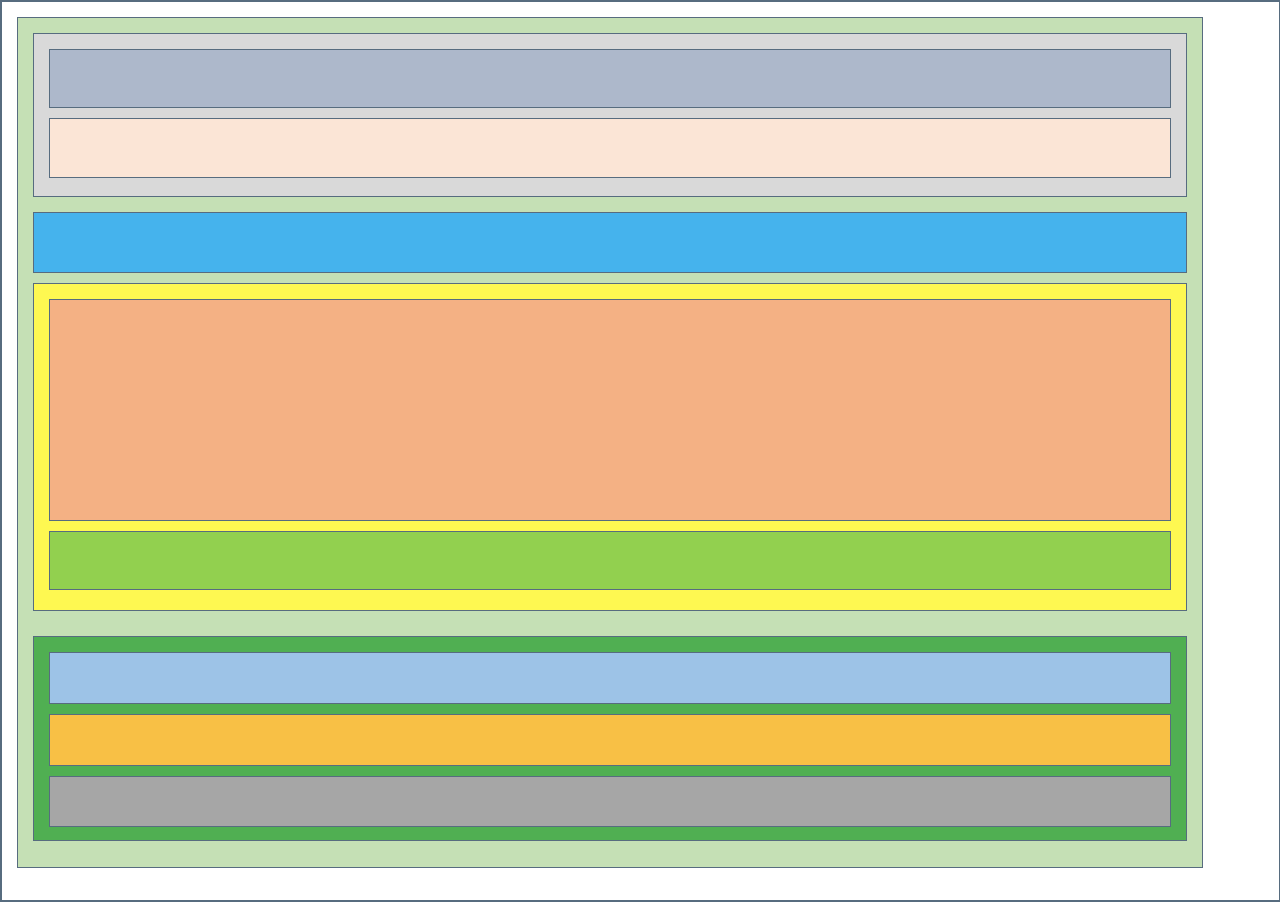
<file: index.html>
<!DOCTYPE html>
<html lang="en">
  <head>
    <meta charset="UTF-8" />
    <meta http-equiv="X-UA-Compatible" content="IE=edge" />
    <meta name="viewport" content="width=device-width, initial-scale=1.0" />
    <link rel="stylesheet" href="style.css" />
    <title>Document</title>
  </head>
  <body>
    <div id="bloc_page">
      <header>
        <div id="titre_principal"></div>
        <nav></nav>
      </header>
      <main>
        <div id="banniere_image"></div>
        <section>
          <article></article>
          <aside></aside>
        </section>
      </main>
      <footer>
        <div id="tweet"></div>
        <div id="mes_photos"></div>
        <div id="mes_amis"></div>
      </footer>
    </div>
  </body>
</html>
</file>
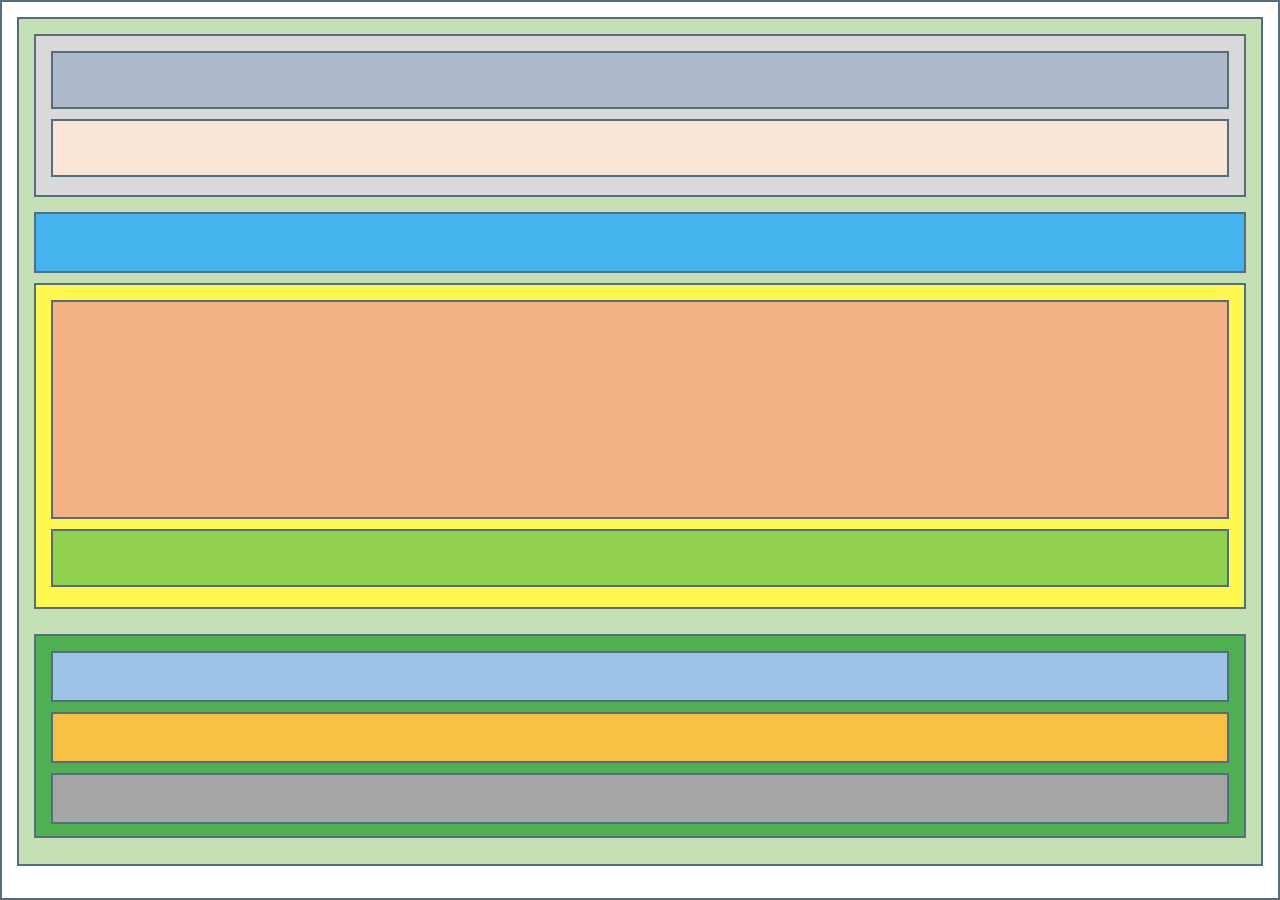
<file: index-v1.html>
<!DOCTYPE html>
<html lang="en">
  <head>
    <meta charset="UTF-8" />
    <meta http-equiv="X-UA-Compatible" content="IE=edge" />
    <meta name="viewport" content="width=device-width, initial-scale=1.0" />
    <link rel="stylesheet" href="style-v1.css" />
    <title>Document</title>
  </head>
  <body>
    <div id="bloc_page">
      <header>
        <div id="titre_principal"></div>
        <nav></nav>
      </header>
      <main>
        <div id="banniere_image"></div>
        <section>
          <article></article>
          <aside></aside>
        </section>
      </main>
      <footer>
        <div id="tweet"></div>
        <div id="mes_photos"></div>
        <div id="mes_amis"></div>
      </footer>
    </div>
  </body>
</html>
</file>
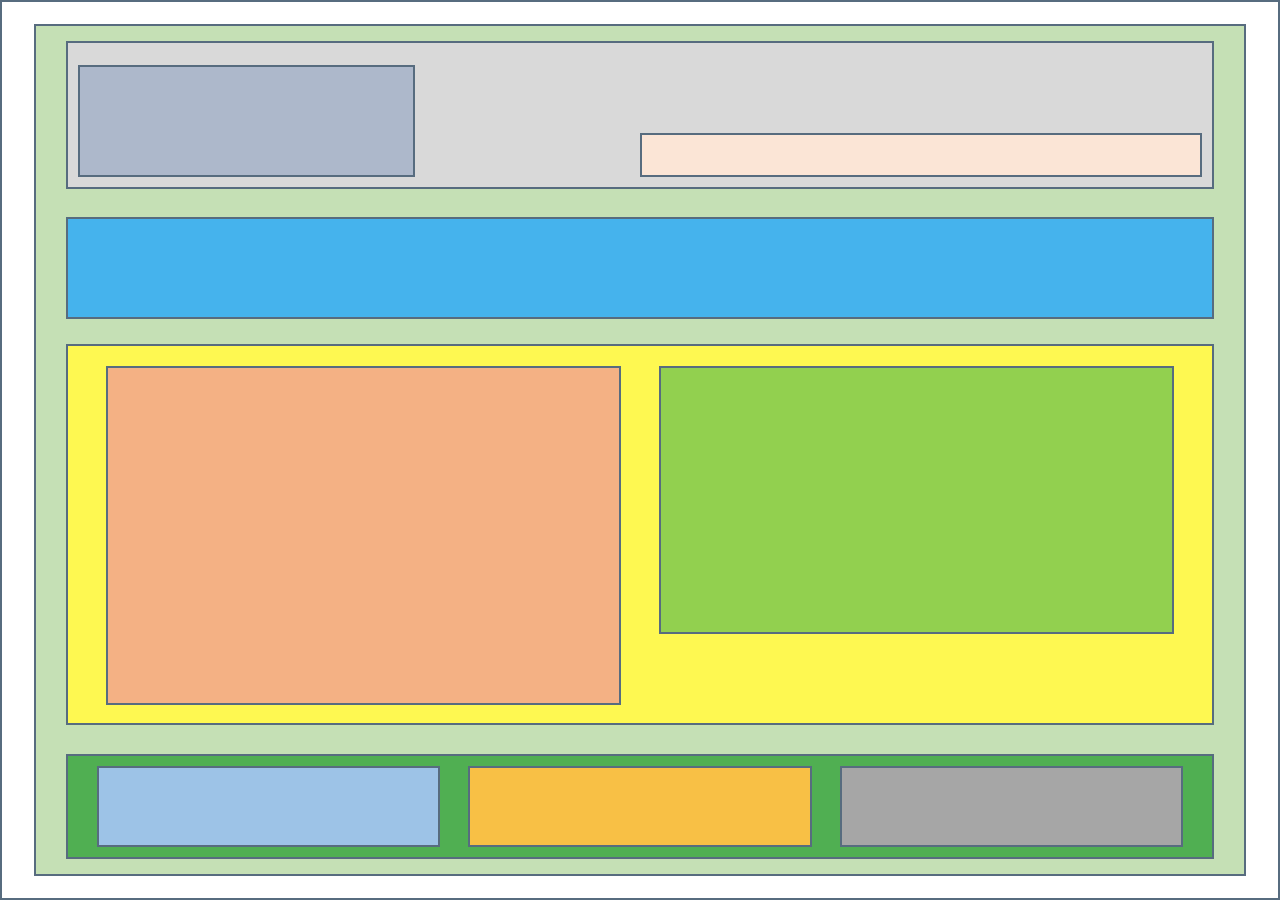
<file: index-v2.html>
<!DOCTYPE html>
<html lang="en">
  <head>
    <meta charset="UTF-8" />
    <meta http-equiv="X-UA-Compatible" content="IE=edge" />
    <meta name="viewport" content="width=device-width, initial-scale=1.0" />
    <link rel="stylesheet" href="style-v2.css" />
    <title>Document</title>
  </head>

  <body>
    <div id="bloc_page">
      <header>
        <div id="titre_principal"></div>
        <nav></nav>
      </header>
      <main>
        <div id="banniere_image"></div>
        <section>
          <article></article>
          <aside></aside>
        </section>
      </main>
      <footer>
        <div id="tweet"></div>
        <div id="mes_photos"></div>
        <div id="mes_amis"></div>
      </footer>
    </div>
  </body>
</html>
</file>
<file: style.css>
* {
  margin: 0;
  padding: 0;
  box-sizing: border-box; /* fais rentrer le calcul des border/padding dans la box */
  border: 1px solid #576c7f;
}

body {
  height: 100vh;
  width: 100vw;
  padding: 15px;
}
#bloc_page {
  background-color: #c5e0b5;
  height: 98%;
  width: 95%;
  padding: 15px;
}
header {
  background-color: #d9d9d9;
  height: 20%;
  width: 100%;
  padding: 15px;
}
#titre_principal {
  background-color: #adb8cb;
  height: 45%;
  width: 100%;
  margin-bottom: 10px;
}
nav {
  background-color: #fbe5d6;
  height: 45%;
  width: 100%;
}
main {
  height: 50%;
  width: 100%;
  margin: 15px 0;
  border: none;
}
#banniere_image {
  background-color: #45b3ed;
  height: 15%;
  width: 100%;
  margin-bottom: 10px;
}
section {
  background-color: #fef851;
  height: 80%;
  width: 100%;
  padding: 15px;
}
article {
  background-color: #f4b184;
  height: 75%;
  width: 100%;
  margin-bottom: 10px;
}
aside {
  background-color: #92d04f;
  height: 20%;
  width: 100%;
}
footer {
  background-color: #50af52;
  height: 25%;
  width: 100%;
  padding: 15px;
}
#tweet {
  background-color: #9dc3e7;
  height: 30%;
  width: 100%;
  margin-bottom: 10px;
}
#mes_photos {
  background-color: #f8c045;
  height: 30%;
  width: 100%;
  margin-bottom: 10px;
}
#mes_amis {
  background-color: #a6a6a6;
  height: 30%;
  width: 100%;
  margin-bottom: 10px;
}
</file>
<file: style-v1.css>
* {
  margin: 0;
  padding: 0;
  box-sizing: border-box; /* fais rentrer le calcul des border/padding dans la box */
}

body {
  height: 100vh;
  width: 100vw;
  padding: 15px;
  border: 2px solid #576c7f;
}
#bloc_page {
  background-color: #c5e0b5;
  height: 98%;
  width: 100%;
  padding: 15px;
  border: 2px solid #576c7f;
}
header {
  background-color: #d9d9d9;
  height: 20%;
  width: 100%;
  padding: 15px;
  border: 2px solid #576c7f;
}
#titre_principal {
  background-color: #adb8cb;
  height: 45%;
  width: 100%;
  margin-bottom: 10px;
  border: 2px solid #576c7f;
}
nav {
  background-color: #fbe5d6;
  height: 45%;
  width: 100%;
  border: 2px solid #576c7f;
}
main {
  height: 50%;
  width: 100%;
  margin: 15px 0;
  border: none;
}
#banniere_image {
  background-color: #45b3ed;
  height: 15%;
  width: 100%;
  margin-bottom: 10px;
  border: 2px solid #576c7f;
}
section {
  background-color: #fef851;
  height: 80%;
  width: 100%;
  padding: 15px;
  border: 2px solid #576c7f;
}
article {
  background-color: #f4b184;
  height: 75%;
  width: 100%;
  margin-bottom: 10px;
  border: 2px solid #576c7f;
}
aside {
  background-color: #92d04f;
  height: 20%;
  width: 100%;
  border: 2px solid #576c7f;
}
footer {
  background-color: #50af52;
  height: 25%;
  width: 100%;
  padding: 15px;
  border: 2px solid #576c7f;
}
#tweet {
  background-color: #9dc3e7;
  height: 30%;
  width: 100%;
  margin-bottom: 10px;
  border: 2px solid #576c7f;
}
#mes_photos {
  background-color: #f8c045;
  height: 30%;
  width: 100%;
  margin-bottom: 10px;
  border: 2px solid #576c7f;
}
#mes_amis {
  background-color: #a6a6a6;
  height: 30%;
  width: 100%;
  margin-bottom: 10px;
  border: 2px solid #576c7f;
}
</file>
<file: style-v2.css>
* {
  margin: 0;
  padding: 0;
  box-sizing: border-box;
  /* fais rentrer le calcul des border/padding dans la box */
}

body {
  height: 100vh;
  width: 100vw;
  border: 2px solid #576c7f;
  display: flex;
  flex-direction: column;
  justify-content: center;
  align-items: center;
}

#bloc_page {
  background-color: #c5e0b5;
  height: 95%;
  width: 95%;
  border: 2px solid #576c7f;
  display: flex;
  flex-direction: column;
  justify-content: space-around;
  align-items: center;
}

header {
  background-color: #d9d9d9;
  height: 17.5%;
  width: 95%;
  border: 2px solid #576c7f;
  padding: 10px;
  display: flex;
  align-items: flex-end;
  justify-content: space-between;
}

#titre_principal {
  background-color: #adb8cb;
  height: 90%;
  width: 30%;
  border: 2px solid #576c7f;
}

nav {
  background-color: #fbe5d6;
  height: 35%;
  width: 50%;
  border: 2px solid #576c7f;
}

main {
  height: 60%;
  width: 95%;
  border: 0px;
  display: flex;
  flex-direction: column;
  justify-content: space-between;
}

#banniere_image {
  background-color: #45b3ed;
  height: 20%;
  width: 100%;
  border: 2px solid #576c7f;
}

section {
  background-color: #fef851;
  height: 75%;
  width: 100%;
  border: 2px solid #576c7f;
  display: flex;
  justify-content: space-evenly;
  padding-top: 20px;
}

article {
  background-color: #f4b184;
  height: 95%;
  width: 45%;
  border: 2px solid #576c7f;
}

aside {
  background-color: #92d04f;
  height: 75%;
  width: 45%;
  border: 2px solid #576c7f;
}

footer {
  background-color: #50af52;
  height: 12.5%;
  width: 95%;
  border: 2px solid #576c7f;
  display: flex;
  justify-content: space-evenly;
  align-items: center;
}

#tweet {
  background-color: #9dc3e7;
  height: 80%;
  width: 30%;
  border: 2px solid #576c7f;
}

#mes_photos {
  background-color: #f8c045;
  height: 80%;
  width: 30%;
  border: 2px solid #576c7f;
}

#mes_amis {
  background-color: #a6a6a6;
  height: 80%;
  width: 30%;
  border: 2px solid #576c7f;
}
</file>
